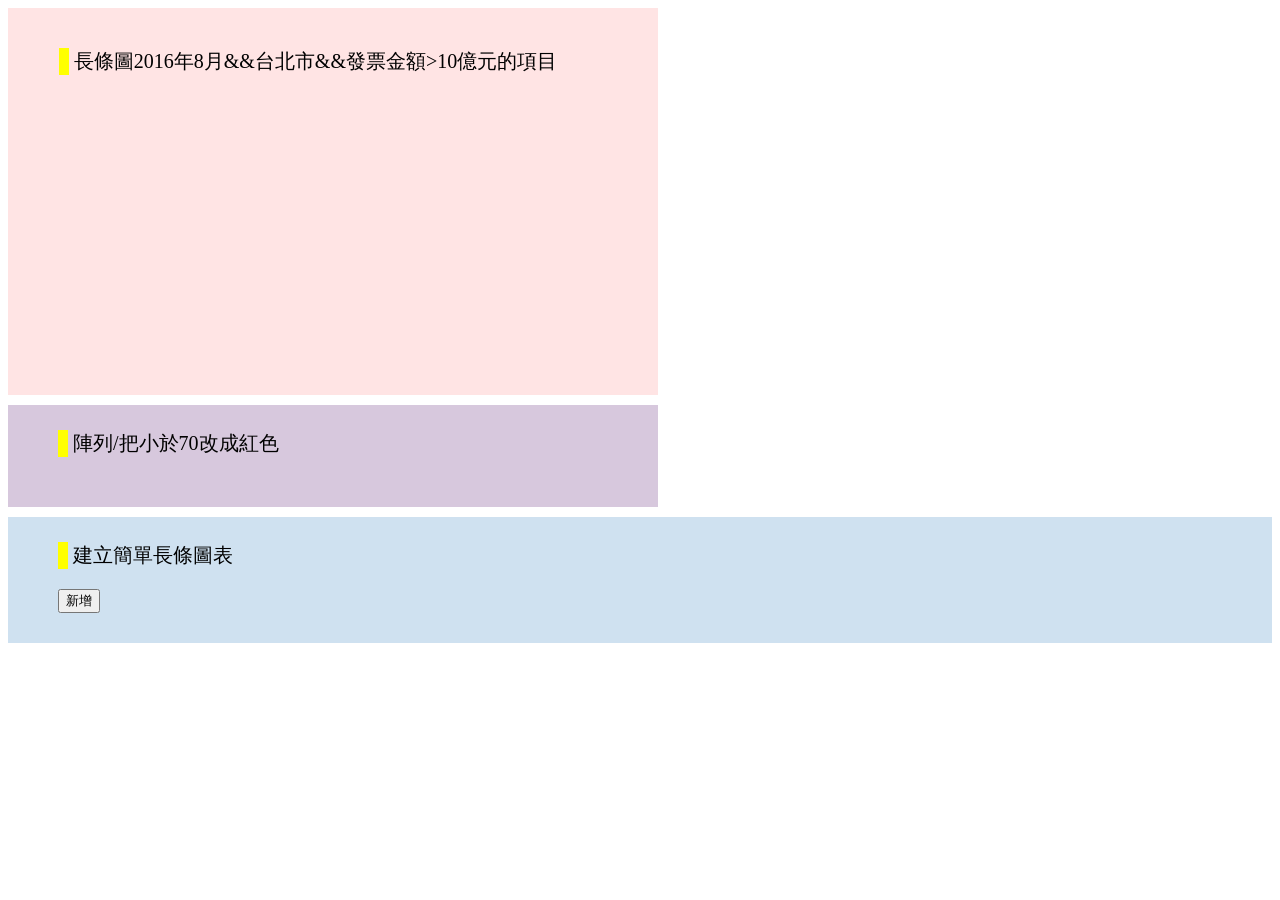
<file: index.html>
<!doctype html>
<html>
<head>
    <meta charset="UTF-8">
    <title>D3_HW-04</title>
    <script src="//d3js.org/d3.v3.js"></script>
    <link rel="stylesheet" href="style.css">
</head>
<body>
 <div class="first_col">
      <p class="h">&nbsp;長條圖2016年8月&&台北市&&發票金額>10億元的項目</p>
      <svg class="svg1" width="420" height="250">  
      </svg>

       <script>
           d3.json("invoice-taipei.json", function(dataSet){
               var svg = d3.select("svg");
               var count = 0;
               for(var i=0; i<dataSet.length; i++){
                    if(dataSet[i].date === "2016/8/1" && dataSet[i].cid === "A" && parseInt(dataSet[i].amount)>1000000000){
                          d3.select("svg")
                            .append("rect")
                            .attr({
                            x: 200,
                            y: 31+16*count,
                            width: parseInt(dataSet[i].amount)/100000000,
                            height: 10,
                            fill: "red"
                          });
                          d3.select("svg")
                            .append("text")
                            .attr({
                            x: 20,
                            y: 40+16*count,
                            "font-size": 10         }).text(dataSet[i].industry);
                            count++;

                     }

                }
           });
       </script>
</div>
<div class="second_col">
    <p>&nbsp;陣列/把小於70改成紅色</p>
         <script>
            var arr = [85, 60, 99, 49, 77, 82]
            bind(arr);
            render();
            
            function bind(data){
                var selection = d3.select("body")
                .select(".second_col")
                .selectAll("div")
                .data(data);
                
                selection.enter().append("div");
                selection.exit().remove();
            }

            function render(){
                
                d3.select(".second_col")
                  .selectAll("div")
                  .text(function(d,i){
                    return i+1 + ":" + d;
                  });
                d3.select(".second_col")
                  .selectAll("div")
                  .style({
                            color: function(d){
                                if(d<70){
                                    return "red"
                                }
                                else{
                                    return "black"
                                }
                            } 
                });
            };          
        </script>
</div>
<div class="third_col">
    <p>&nbsp;建立簡單長條圖表</p>
       <input type="button" value="新增" onclick="update()"><br>
        <script>
            var w=800;
            var h=200;
            var p=50;
            
            var arr=[45,76,96,35,88,69];
            
            svg(w,h,p);
            bind(arr);
            render(w,h,p);
            bind2(arr);
            render2(w,h,p);
            
            function svg(w,h,p){
                d3.select("body")
                    .select(".third_col")
                    .append("svg").attr({
                    width: w,
                    height: h
                })
            };
            
            function update(){
                var num = random(20,100);
                arr.push(num);
                bind(arr);
                render(w,h,p);
                bind2(arr);
                render2(w,h,p);
            }
            
            function bind(data){ 
                var selection = 
                d3.select(".third_col")
                .select("svg") 
                .selectAll("rect")
                .data(data); 
                
                selection.enter().append("rect"); selection.exit().remove(); 
            }; 
            
            function render(w,h,p){ 
                d3.select(".third_col")
                .select("svg")
                .selectAll("rect").attr({
                    x: function(d,i){return p+45*i;},
                    y: function(d,i){return h-p-d;},
                    width: 40,
                    height: function(d){return d;},
                    fill: function(d){
                            if(d<70){
                                return "red";
                            }
                            else{
                                return "lightgreen";
                            }
                          },
         
                })
                
            };
            
            function bind2(data){
                var selection = 
                d3.select(".third_col")
                .select("svg") 
                .selectAll("text")
                .data(data); 
                
                selection.enter().append("text"); selection.exit().remove(); 
            }
            
            function render2(w,h,p){ 
                d3.select(".third_col")
                .select("svg").selectAll("text").attr({
                    x: function(d,i){return p+45*i+10;},
                    y: h - 30,
                    fill: "black"
                }).text(function(d){return d;})
                
            };
            
            function random(n, m) {
      return Math.ceil(Math.random() * (m - n) + n);
    }
            
            
        </script>
</div>
</body>
</html>
</file>
<file: style.css>
.first_col {
    display: flex;
    justify-content: center;
    align-items: flex-start;
    flex-wrap: wrap;
    margin: 0;
    padding: 20px 50px 50px 0px;
    background-color: #ffe4e4;
    max-width: 600px;
}

p {
    font-family: 微軟正黑體;
    font-size: 20px;
    border-left: 10px solid yellow;
}

svg1 {
    background: pink;
}

.second_col {
    max-width: 550px;
    margin: 10px 0;
    padding: 5px 50px 30px 50px;
    background-color: #fcf8f8;
    background: #d7c8dd;
}

.third_col {
    margin: 10px 0;
    padding: 5px 0px 30px 50px;
    background-color: #cfe1f0;
}
</file>
